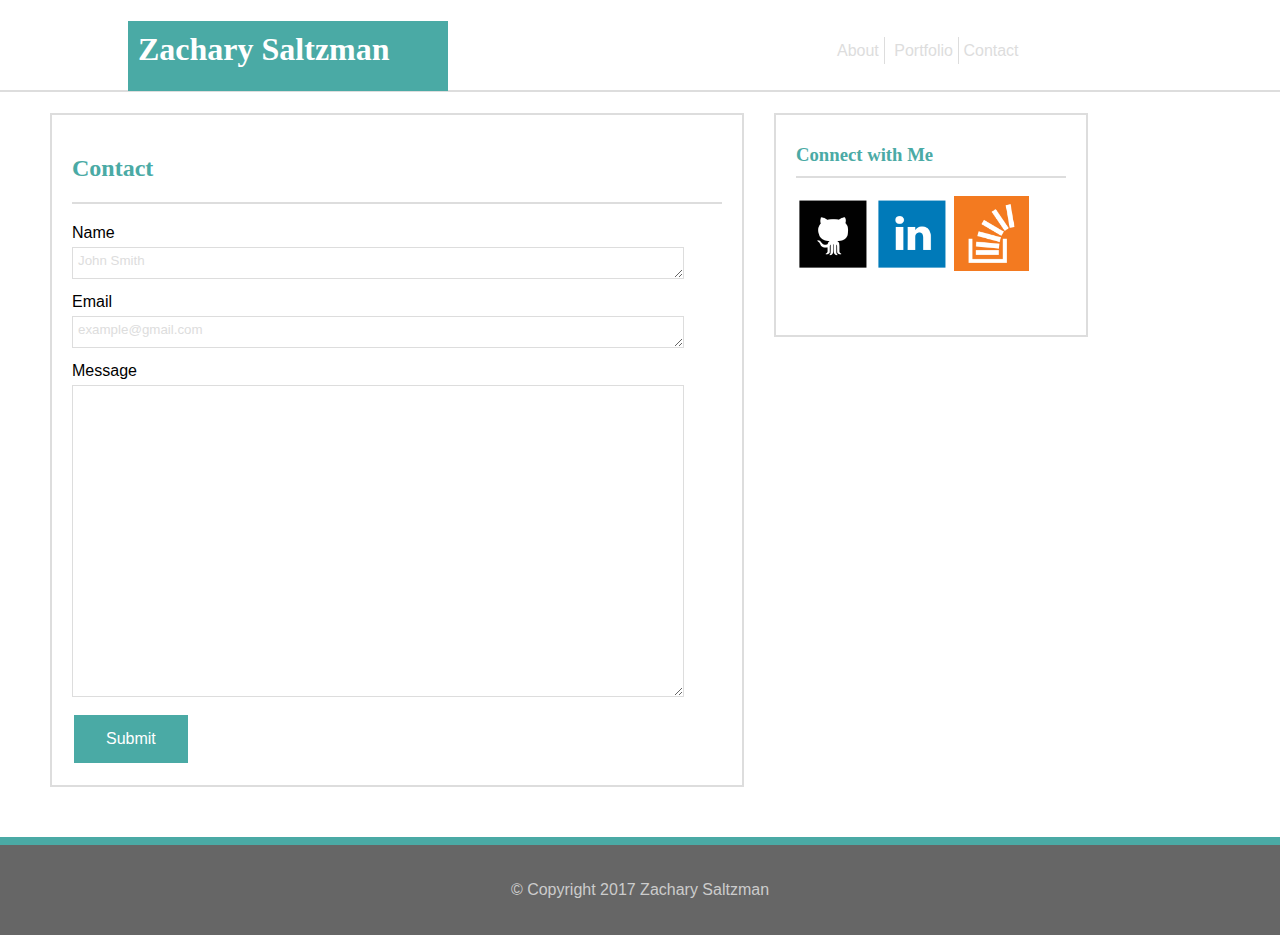
<file: contact.html>
<!DOCTYPE html>
<html lang="en">
<head>
	<meta charset="UTF-8">
	<title>Basic Portfolio Index</title>

	<!--<link rel="stylesheet" type="text/css" href="assets/css/reset.css">-->
	<link rel="stylesheet" type="text/css" href="assets/css/style.css">

</head>
<body>
	
	<div>
	<header class="Header">
		<h1 class="Name">Zachary Saltzman</h1>

		<nav class="Nav">
			<a href="index.html" class="About">About</a>
			<a href="portfolio.html" class="Portfolio">Portfolio</a>
			<a href="contact.html" class="Contact">Contact</a>
		</nav>
	</header>

	</div>

	<div class="ContactDiv">
	<section class="ContactSection">

		<h2 class="ContactTitle">Contact</h2>

		Name
		<br>
		<textarea name="NameTextArea" id="NameBox" onfocus="this.value=''; setbg('#e5fff3');" onblur="setbg('white')">John Smith</textarea>
		Email
		<br>
		<textarea name="EmailTextArea" id="EmailBox" onfocus="this.value=''; setbg('#e5fff3');" onblur="setbg('white')">example@gmail.com</textarea>
		<br>
		Message
		<br>
		<textarea name="MessageTextArea" id="MessageBox" onfocus="this.value=''; setbg('#e5fff3');" onblur="setbg('white')"></textarea>
		<br>
		<!--<input type="submit" value="Submit" class="SubmitBox">-->
		<button type="button" onclick="alert('Thank You')" class="SubmitButton">Submit</button>

	</section>
	</div>

	<div>
	<aside class="SideBar">
		
		<h3 class="ConnectTitle">Connect with Me</h3>

		<a href="https://github.com/Zacsaltzman" target="_blank"><img src="assets/images/GitHubIcon.png" alt="GitHub" height="75"></a>
		<a href="https://www.linkedin.com/in/zachary-saltzman-539417125/" target="_blank"><img src="assets/images/LinkedInIcon.png" alt="LinkedIn" height="75"></a>
		<a href="https://stackexchange.com/users/10631019/zac-saltzman" target="_blank"><img src="assets/images/StackOverflowIcon.png" alt="Stack Overflow" height="75"></a>

	</aside>
	</div>

	<div class="FooterWrapper">
		<footer class="Footer">
			<p>
				© Copyright 2017 Zachary Saltzman
			</p>
		</footer>
	</div>

</body>
</html>
</file>
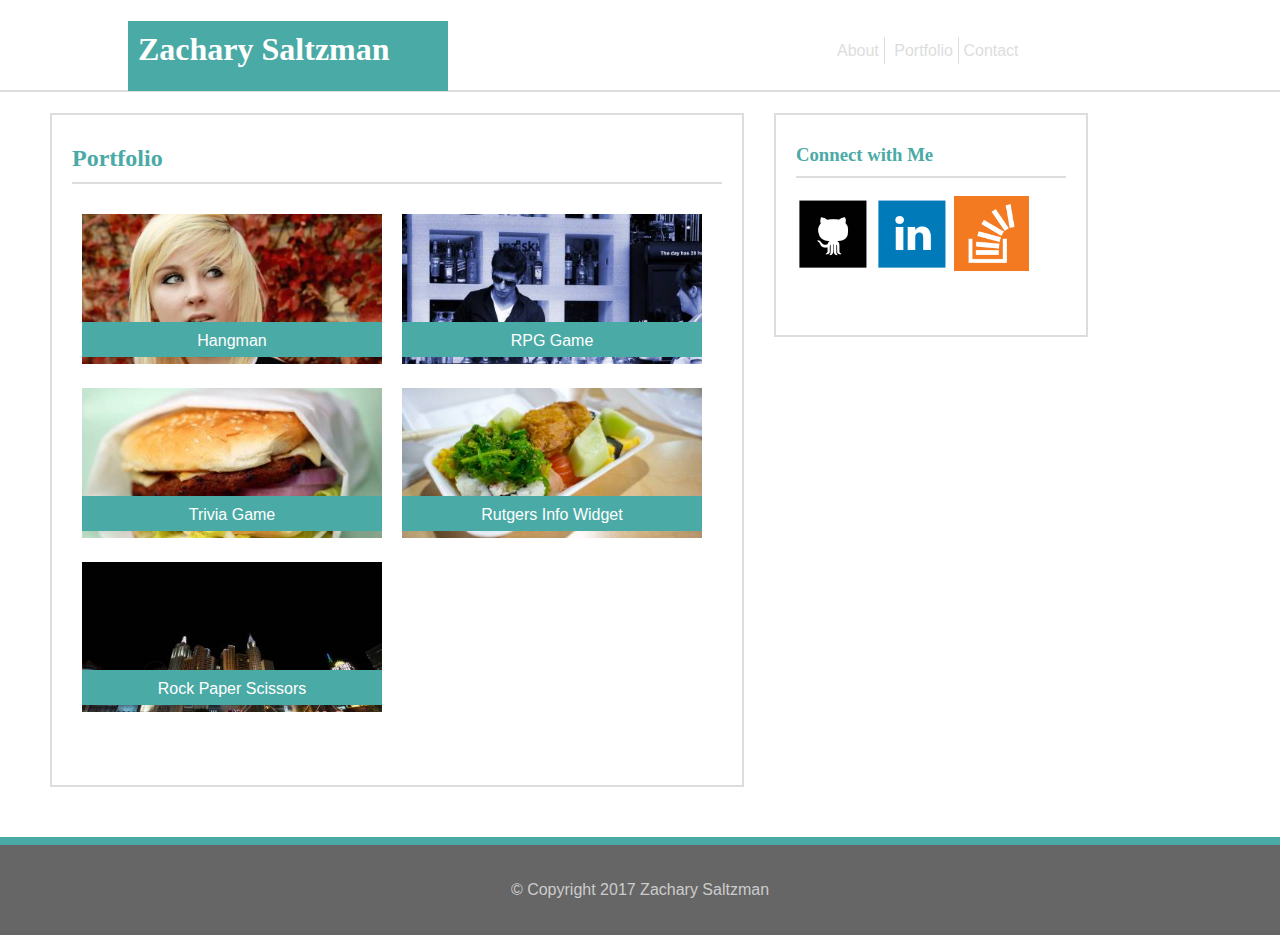
<file: portfolio.html>
<!DOCTYPE html>
<html lang="en">
<head>
	<meta charset="UTF-8">
	<title>Basic Portfolio Index</title>

	<!--<link rel="stylesheet" type="text/css" href="assets/css/reset.css">-->
	<link rel="stylesheet" type="text/css" href="assets/css/style.css">

</head>
<body>
	
	<div>
	<header class="Header">
		<h1 class="Name">Zachary Saltzman</h1>

		<nav class="Nav">
			<a href="index.html" class="About">About</a>
			<a href="portfolio.html" class="Portfolio">Portfolio</a>
			<a href="contact.html" class="Contact">Contact</a>
		</nav>
	</header>

	</div>

	<div class="PortfolioDiv">
	<section class="PortfolioSection">

		<h2 class="PortfolioTitle">Portfolio</h2>

		<div class="StockImage1Div">
			<img src="assets/images/StockImage_01.jpeg" alt="Stock 01" width="300">
			<p class="Hangman">Hangman</p>
		</div>

		<div class="StockImage2Div">
			<img src="assets/images/StockImage_02.jpeg" alt="Stock 02" width="300">
			<p class="RPG">RPG Game</p>
		</div>

		<div class="StockImage3Div">
			<img src="assets/images/StockImage_03.jpeg" alt="Stock 03" width="300">
			<p class="Trivia">Trivia Game</p>
		</div>

		<div class="StockImage4Div">
			<img src="assets/images/StockImage_04.jpeg" alt="Stock 04" width="300">
			<p class="Rutgers">Rutgers Info Widget</p>
		</div>

		<div class="StockImage5Div">
			<img src="assets/images/StockImage_05.jpeg" alt="Stock 05" width="300">
			<p class="RPS">Rock Paper Scissors</p>
		</div>

	</section>
	</div>

	<div>
	<aside class="SideBar">
		
		<h3 class="ConnectTitle">Connect with Me</h3>

		<a href="https://github.com/Zacsaltzman" target="_blank"><img src="assets/images/GitHubIcon.png" alt="GitHub" height="75"></a>
		<a href="https://www.linkedin.com/in/zachary-saltzman-539417125/" target="_blank"><img src="assets/images/LinkedInIcon.png" alt="LinkedIn" height="75"></a>
		<a href="https://stackexchange.com/users/10631019/zac-saltzman" target="_blank"><img src="assets/images/StackOverflowIcon.png" alt="Stack Overflow" height="75"></a>

	</aside>
	</div>

	<div class="FooterWrapper">
		<footer class="Footer">
			<p>
				© Copyright 2017 Zachary Saltzman
			</p>
		</footer>
	</div>

</body>
</html>
</file>
<file: assets/css/style.css>
body {
	background-image: url("https://www.toptal.com/designers/subtlepatterns/patterns/concrete-texture.png");
	margin: 0px;
}

.Header {
	background-color: #ffffff;
	position: relative;
	height: 90px;
	border-style: solid;
	border-color: #dddddd;
	border-width: 0px 0px 2px 0px;
}

.Name {
	color: #fff;
	background: #4aaaa5;
	padding: 10px;
	margin-left: 10%;
	height: 50px;
	width: 300px;
	font-family: 'Georgia', Times, Times New Roman, serif;
	float: left;
}

.Nav {
	float: left;
	margin-left: 65%;
	font-family: 'Arial', 'Helvetica Neue', Helvetica, sans-serif;
	position: absolute;
	bottom: 30px;
	clear: right;
}

.About {
	padding: 5px;
	border-style: solid;
	border-color: #dddddd;
	border-width: 0px 1px 0px 0px;
	height: 8px;
	width: 15px;
}

.Portfolio {
	padding: 5px;
	border-style: solid;
	border-color: #dddddd;
	border-width: 0px 1px 0px 0px;
	height: 8px;
	width: 15px;
}

.Contact {
}

a:link {
	color: #dddddd;
	text-decoration: none;
}

a:visited {
	color: #dddddd;
	text-decoration: none;
}

a:hover {
	color: #4aaaa5;
	text-decoration: none;
}

a:active {
	color: #4aaaa5;
	text-decoration: none;
}

.ContentDiv {
	clear: both;
}

.AboutMeSection {
	width: 610px;
	height: 350px;
	margin-left: 50px;
	float: left;
	border-style: solid;
	border-color: #dddddd;
	border-width: 2px;
	padding: 0px 20px 20px 20px;
	margin-bottom: 50px;
	background-color: #ffffff;
	font-family: 'Arial', 'Helvetica Neue', Helvetica, sans-serif;
}

.AboutMeTitle {
	color: #4aaaa5;
	font-family: 'Georgia', Times, Times New Roman, serif;
	border-style: solid;
	border-width: 0px 0px 2px 0px;
	border-color: #dddddd;
	padding: 10px 0px 10px 0px;
}

.AboutMeImage {
	float: left;
	padding: 0px 10px;
}

.AboutMeText {
	float: left;
}

.SideBar {
	width: 270px;
	height: 200px;
	margin-left: 30px;
	float: left;
	border-style: solid;
	border-color: #dddddd;
	border-width: 2px;
	padding: 0px 20px 20px 20px;
	background-color: #ffffff;
}

.ConnectTitle {
	color: #4aaaa5;
	font-family: 'Georgia', Times, Times New Roman, serif;
	border-style: solid;
	border-width: 0px 0px 2px 0px;
	border-color: #dddddd;
	padding: 10px 0px 10px 0px;
}

.PortfolioSection {
	width: 650px;
	height: 650px;
	margin-left: 50px;
	float: left;
	border-style: solid;
	border-color: #dddddd;
	border-width: 2px;
	padding: 0px 20px 20px 20px;
	margin-bottom: 50px;
	background-color: #ffffff;
	font-family: 'Arial', 'Helvetica Neue', Helvetica, sans-serif;
}

.PortfolioTitle {
	color: #4aaaa5;
	font-family: 'Georgia', Times, Times New Roman, serif;
	border-style: solid;
	border-width: 0px 0px 2px 0px;
	border-color: #dddddd;
	padding: 10px 0px 10px 0px;
}

.PortfolioDiv {
	clear: both;
}

.StockImage1Div {
	float: left;
	padding: 10px;
	position: relative;
}

.Hangman {
	position: absolute;
	bottom: 5px;
	height: 15px;
	width: 280px;
	text-align: center;
	color: #ffffff;
	background: #4aaaa5;
	padding: 10px;
}

.StockImage2Div {
	float: left;
	padding: 10px;
	position: relative;
}

.RPG {
	position: absolute;
	bottom: 5px;
	height: 15px;
	width: 280px;
	text-align: center;
	color: #ffffff;
	background: #4aaaa5;
	padding: 10px;
}

.StockImage3Div {
	float: left;
	padding: 10px;
	position: relative;
}

.Trivia {
	position: absolute;
	bottom: 5px;
	height: 15px;
	width: 280px;
	text-align: center;
	color: #ffffff;
	background: #4aaaa5;
	padding: 10px;
}

.StockImage4Div {
	float: left;
	padding: 10px;
	position: relative;
}

.Rutgers {
	position: absolute;
	bottom: 5px;
	height: 15px;
	width: 280px;
	text-align: center;
	color: #ffffff;
	background: #4aaaa5;
	padding: 10px;
}

.StockImage5Div {
	float: left;
	padding: 10px;
	position: relative;
}

.RPS {
	position: absolute;
	bottom: 5px;
	height: 15px;
	width: 280px;
	text-align: center;
	color: #ffffff;
	background: #4aaaa5;
	padding: 10px;
}

.ContactSection {
	width: 650px;
	height: 650px;
	margin-left: 50px;
	float: left;
	border-style: solid;
	border-color: #dddddd;
	border-width: 2px;
	padding: 0px 20px 20px 20px;
	margin-bottom: 50px;
	background-color: #ffffff;
	font-family: 'Arial', 'Helvetica Neue', Helvetica, sans-serif;
}

.ContactTitle {
	color: #4aaaa5;
	font-family: 'Georgia', Times, Times New Roman, serif;
	border-style: solid;
	border-width: 0px 0px 2px 0px;
	border-color: #dddddd;
	padding: 20px 0px 20px 0px;
}

.ContactDiv {
	clear: both;
}

textarea#NameBox {
	width: 600px;
	height: 20px;
	border: 1px solid #dddddd;
	padding: 5px;
	font-family: 'Arial', 'Helvetica Neue', Helvetica, sans-serif;
	color: #dddddd;
	margin-top: 5px;
	margin-bottom: 10px;
}

textarea#EmailBox {
	width: 600px;
	height: 20px;
	border: 1px solid #dddddd;
	padding: 5px;
	font-family: 'Arial', 'Helvetica Neue', Helvetica, sans-serif;
	color: #dddddd;
	margin-top: 5px;
	margin-bottom: 10px;
}

textarea#MessageBox {
	width: 600px;
	height: 300px;
	border: 1px solid #dddddd;
	padding: 5px;
	font-family: 'Arial', 'Helvetica Neue', Helvetica, sans-serif;
	color: #dddddd;
	margin-top: 5px;
	margin-bottom: 10px;
}

.SubmitButton {
    background-color: #4aaaa5;
    border: none;
    color: white;
    padding: 15px 32px;
    text-align: center;
    text-decoration: none;
    display: inline-block;
    font-size: 16px;
    margin: 4px 2px;
    cursor: pointer;
}

.FooterWrapper {
	clear: both;
}

.Footer {
	clear: both;
	background: #666666;
	font-family: 'Arial', 'Helvetica Neue', Helvetica, sans-serif;
	border-style: solid;
	border-color: #4aaaa5;
	border-width: 8px 0px 0px 0px;
	text-align: center;
	padding: 20px;
	margin-top: 20px;
	color: #cccccc;
}
</file>
